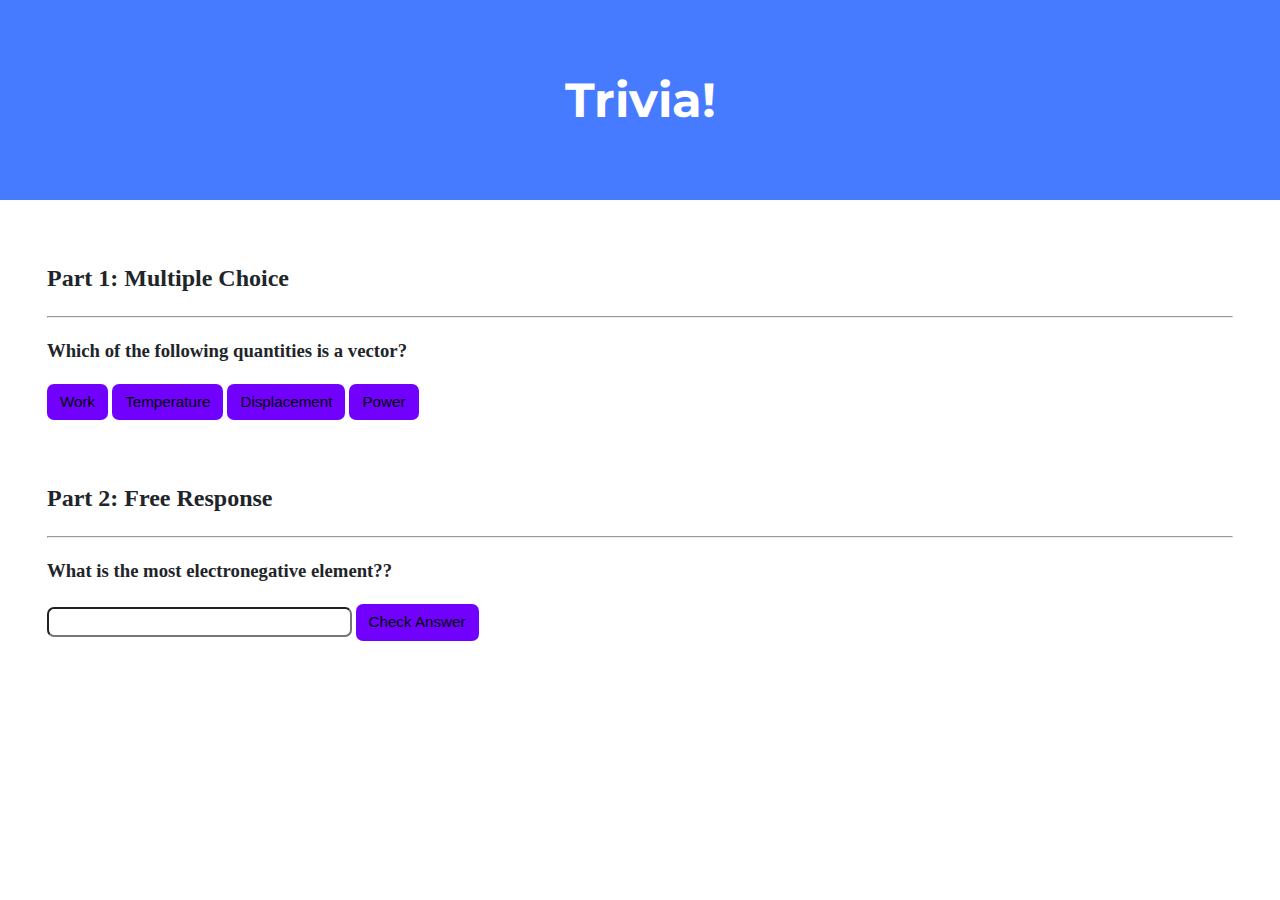
<file: week 8/trivia/index.html>
<!DOCTYPE html>

<html lang="en">
    <head>
        <link href="https://fonts.googleapis.com/css2?family=Montserrat:wght@500&display=swap" rel="stylesheet">
        <link href="styles.css" rel="stylesheet">
        <title>Trivia!</title>
        <script>
            // TODO: Add code to check answers to questions
            document.addEventListener("DOMContentLoaded", function () {
            let correct = document.querySelector(".correct");
            correct.addEventListener("click", function () {
                correct.style.backgroundColor = "green";
                document.querySelector("#feedback1").innerHTML = "Correct!";
            });

            let incorrects = document.querySelectorAll(".incorrect");
            for (let i = 0; i < incorrects.length; i++) {
                incorrects[i].addEventListener("click", function () {
                    incorrects[i].style.backgroundColor = "red";
                    document.querySelector("#feedback1").innerHTML = "Incorrect";
                });
            }

            document.querySelector("#check").addEventListener("click", function () {
                let input = document.querySelector("input");
                if (input.value.includes("Fluorine")) {
                    input.style.backgroundColor = "green";
                    document.querySelector("#feedback2").innerHTML = "Correct!";
                } else {
                    input.style.backgroundColor = "red";
                    document.querySelector("#feedback2").innerHTML = "Incorrect";
                }
            });
        });
        </script>
    </head>
    <body>
        <div class="header">
            <h1>Trivia!</h1>
        </div>

        <div class="container">
            <div class="section">
                <h2>Part 1: Multiple Choice </h2>
                <hr>
                <!-- TODO: Add multiple choice question here -->
                <h3>Which of the following quantities is a vector?</h3>
                <p>
                    <button class="incorrect btn btn-primary" style="border-radius: 7px; background-color: #7200ff"
                        type="submit">Work</button>
                    <button class="incorrect btn btn-primary" style="border-radius: 7px; background-color: #7200ff"
                        type="submit">Temperature</button>
                    <button class="incorrect btn btn-primary" style="border-radius: 7px; background-color: #7200ff"
                        type="submit">Displacement</button>
                    <button class="incorrect btn btn-primary" style="border-radius: 7px; background-color: #7200ff"
                        type="submit">Power</button>
                </p>

                <p id="feedback1"></p>
            </div>

            <div class="section">
                <h2>Part 2: Free Response</h2>
                <hr>
                <!-- TODO: Add free response question here -->
                <h3>What is the most electronegative element??</h3>
                <input type="text" style="border-radius: 7px"></input>
                <button id="check" style="border-radius: 7px; background-color: #7200ff" class="btn btn-primary"
                    check">Check Answer</button>

                <p id="feedback2"></p>
            </div>
        </div>
    </body>
</html>
</file>
<file: week 8/trivia/styles.css>
body {
    background-color: #fff;
    color: #212529;
    font-size: 1rem;
    font-weight: 400;
    line-height: 1.5;
    margin: 0;
    text-align: left;
}

.container {
    margin-left: auto;
    margin-right: auto;
    padding-left: 15px;
    padding-right: 15px;
}

.header {
    background-color: #477bff;
    color: #fff;
    margin-bottom: 2rem;
    padding: 2rem 1rem;
    text-align: center;
}

.section {
    padding: 0.5rem 2rem 1rem 2rem;
}

.section:hover {
    background-color: #f5f5f5;
    transition: color 2s ease-in-out, background-color 0.15s ease-in-out;
}

h1 {
    font-family: 'Montserrat', sans-serif;
    font-size: 48px;
}

button, input[type="submit"] {
    background-color: #d9edff;
    border: 1px solid transparent;
    border-radius: 0.25rem;
    font-size: 0.95rem;
    font-weight: 400;
    line-height: 1.5;
    padding: 0.375rem 0.75rem;
    text-align: center;
    transition: color 0.15s ease-in-out, background-color 0.15s ease-in-out, border-color 0.15s ease-in-out, box-shadow 0.15s ease-in-out;
    vertical-align: middle;
}


input[type="text"] {
    line-height: 1.8;
    width: 25%;
}

input[type="text"]:hover {
    background-color: #f5f5f5;
    transition: color 2s ease-in-out, background-color 0.15s ease-in-out;
}
</file>
